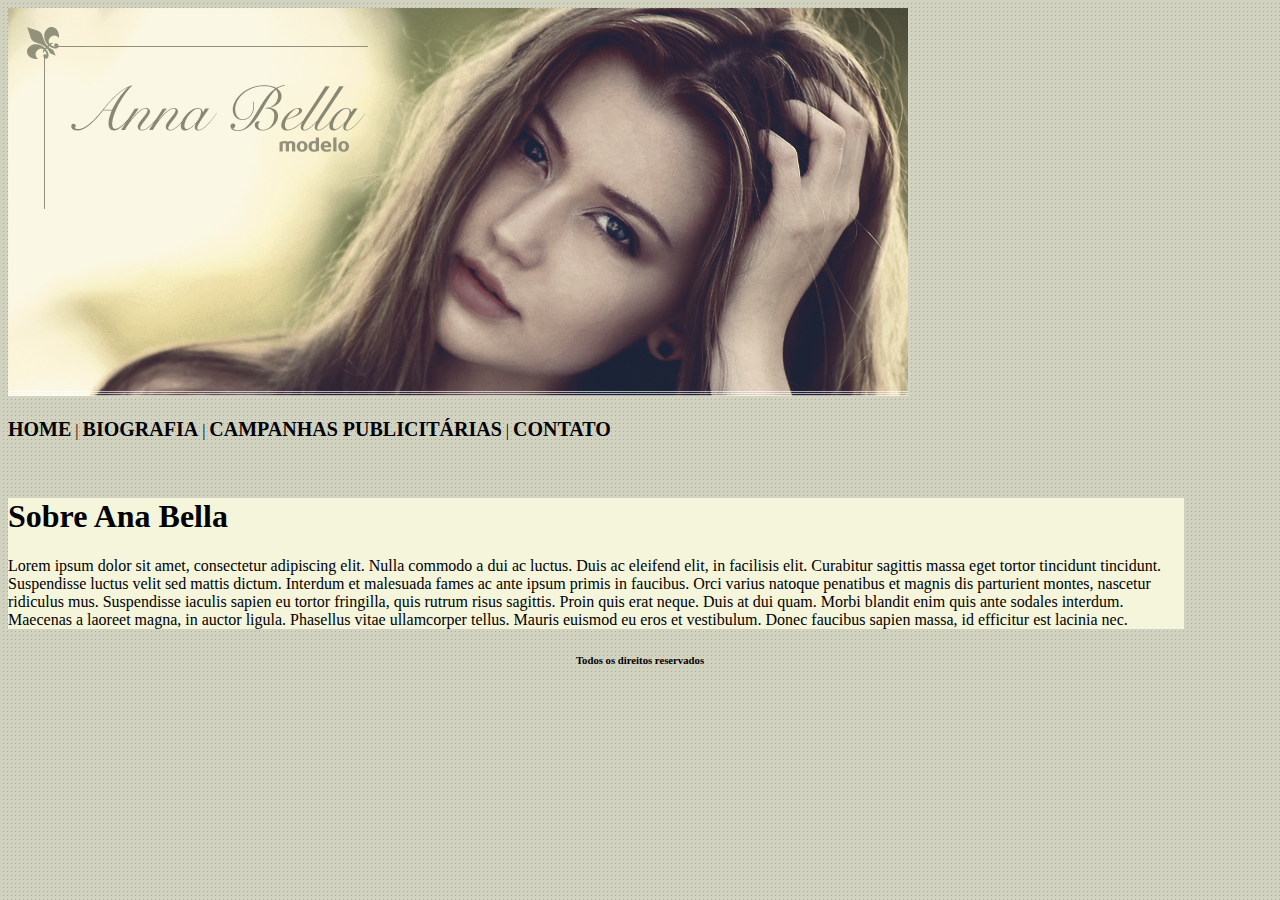
<file: index.html>
<!DOCTYPE html>

<html>

<head>
    <meta charset="utf-8">
    <link rel="stylesheet" href="style.css" type="text/css">
    <title>Página inicial</title>
</head>

<body>
    <img src="imagens/capa.png">
    <br><br>

    <div>
        <a id="menu" href="">HOME</a> |
        <a id="menu" href="biografia.html">BIOGRAFIA</a> |
        <a id="menu" href="campanhas_publicitarias.html">CAMPANHAS PUBLICITÁRIAS</a> |
        <a id="menu" href="contato.html">CONTATO</a>
    </div>
    <br><br>

    <div id="conteudo">
        <h1>Sobre Ana Bella</h1>
        <p>Lorem ipsum dolor sit amet, consectetur adipiscing elit. Nulla commodo a dui ac luctus. Duis ac eleifend
            elit, in facilisis elit. Curabitur sagittis massa eget tortor tincidunt tincidunt. Suspendisse luctus velit
            sed mattis dictum. Interdum et malesuada fames ac ante ipsum primis in faucibus. Orci varius natoque
            penatibus et magnis dis parturient montes, nascetur ridiculus mus. Suspendisse iaculis sapien eu tortor
            fringilla, quis rutrum risus sagittis. Proin quis erat neque. Duis at dui quam. Morbi blandit enim quis ante
            sodales interdum. Maecenas a laoreet magna, in auctor ligula. Phasellus vitae ullamcorper tellus. Mauris
            euismod eu eros et vestibulum. Donec faucibus sapien massa, id efficitur est lacinia nec.
        </p>
    </div>

    <div>
        <h6>Todos os direitos reservados</h6>
    </div>
</body>

</html>
</file>
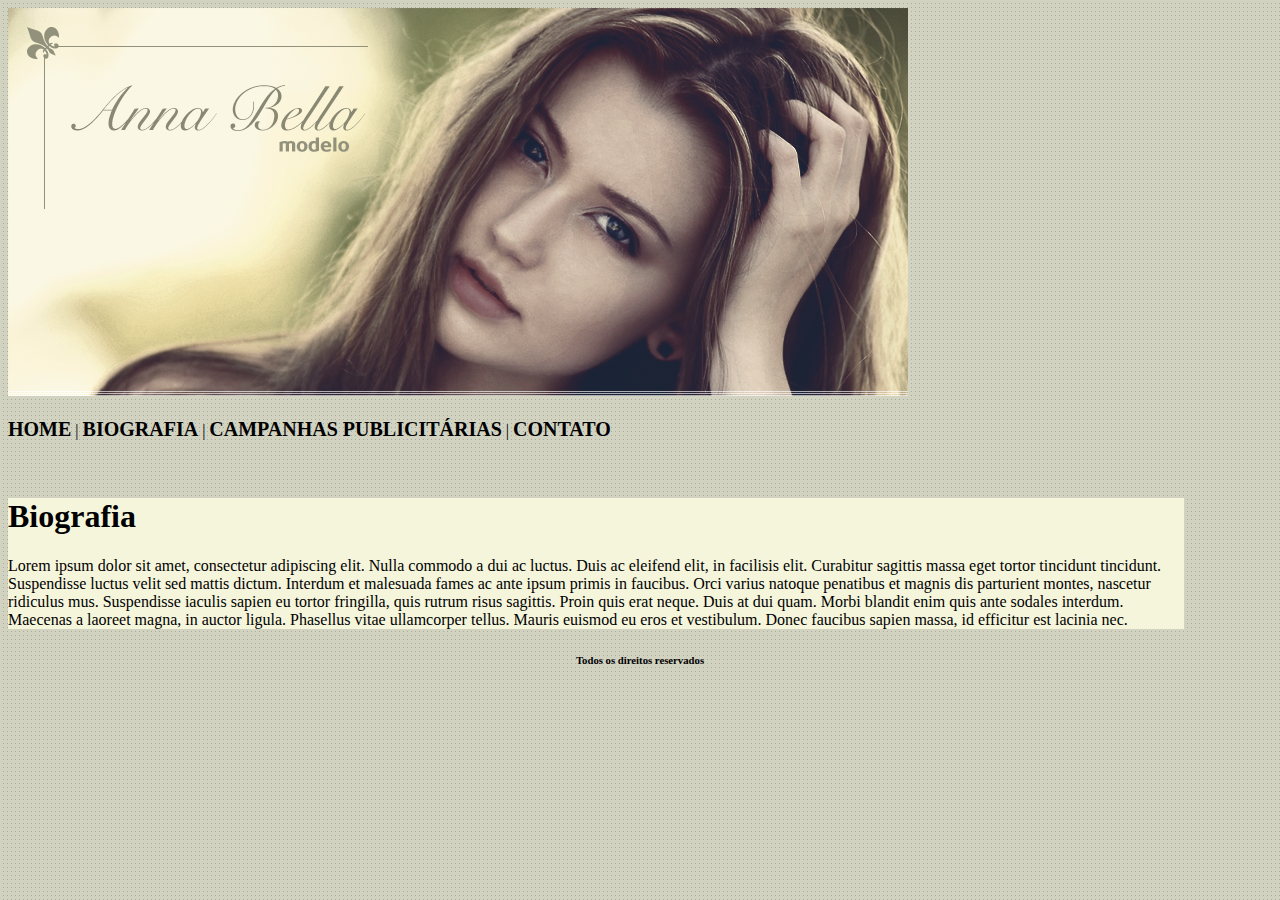
<file: biografia.html>
<!doctype html>

<html>

<head>
    <meta charset="utf-8">
    <link rel="stylesheet" href="style.css" type="text/css">
    <title>Biografia</title>
</head>

<body>
    <img src="imagens/capa.png">
    <br><br>

    <div>
        <a id="menu" href="index.html">HOME</a> |
        <a id="menu" href="">BIOGRAFIA</a> |
        <a id="menu" href="campanhas_publicitarias.html">CAMPANHAS PUBLICITÁRIAS</a> |
        <a id="menu" href="contato.html">CONTATO</a>
    </div>
    <br><br>

    <div id="conteudo">
        <h1>Biografia</h1>
        <p>Lorem ipsum dolor sit amet, consectetur adipiscing elit. Nulla commodo a dui ac luctus. Duis ac eleifend
            elit, in facilisis elit. Curabitur sagittis massa eget tortor tincidunt tincidunt. Suspendisse luctus velit
            sed mattis dictum. Interdum et malesuada fames ac ante ipsum primis in faucibus. Orci varius natoque
            penatibus et magnis dis parturient montes, nascetur ridiculus mus. Suspendisse iaculis sapien eu tortor
            fringilla, quis rutrum risus sagittis. Proin quis erat neque. Duis at dui quam. Morbi blandit enim quis ante
            sodales interdum. Maecenas a laoreet magna, in auctor ligula. Phasellus vitae ullamcorper tellus. Mauris
            euismod eu eros et vestibulum. Donec faucibus sapien massa, id efficitur est lacinia nec.
        </p>
    </div>

    <div>
        <h6>Todos os direitos reservados</h6>
    </div>
</body>

</html>
</file>
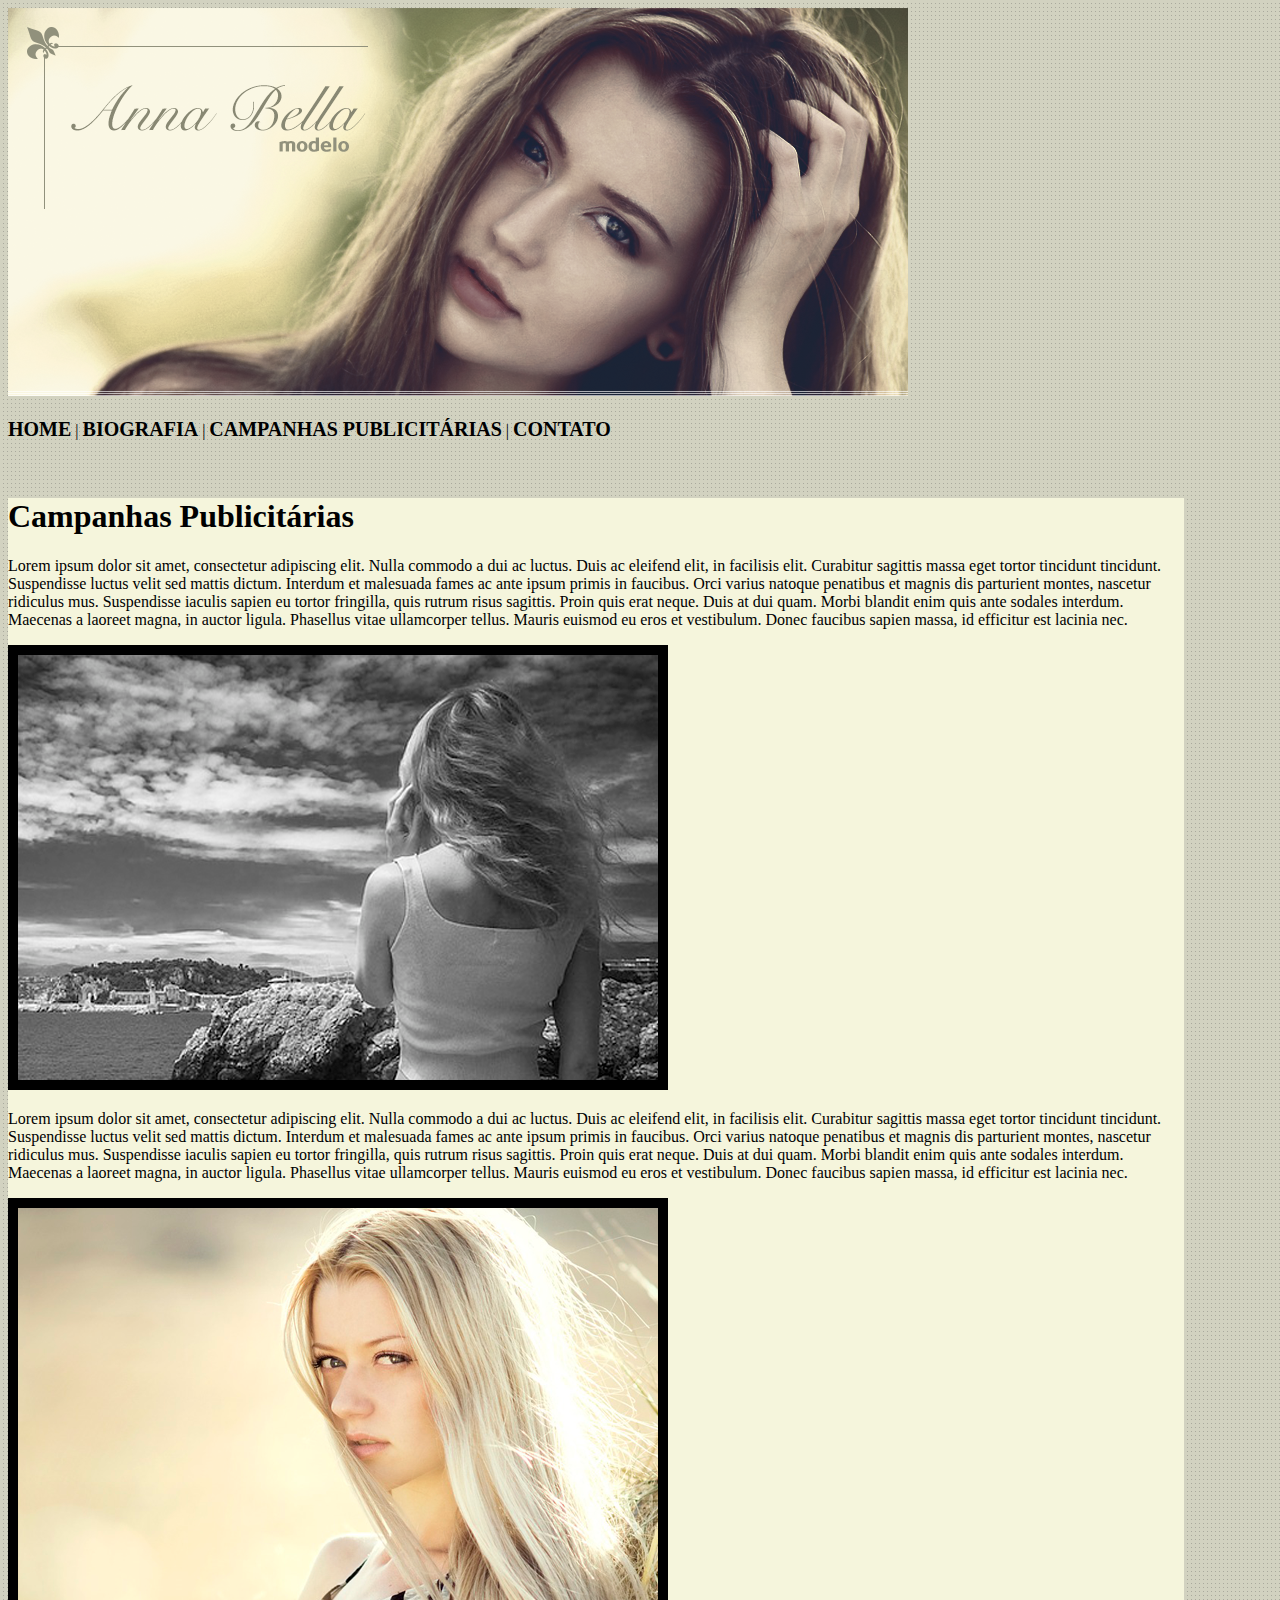
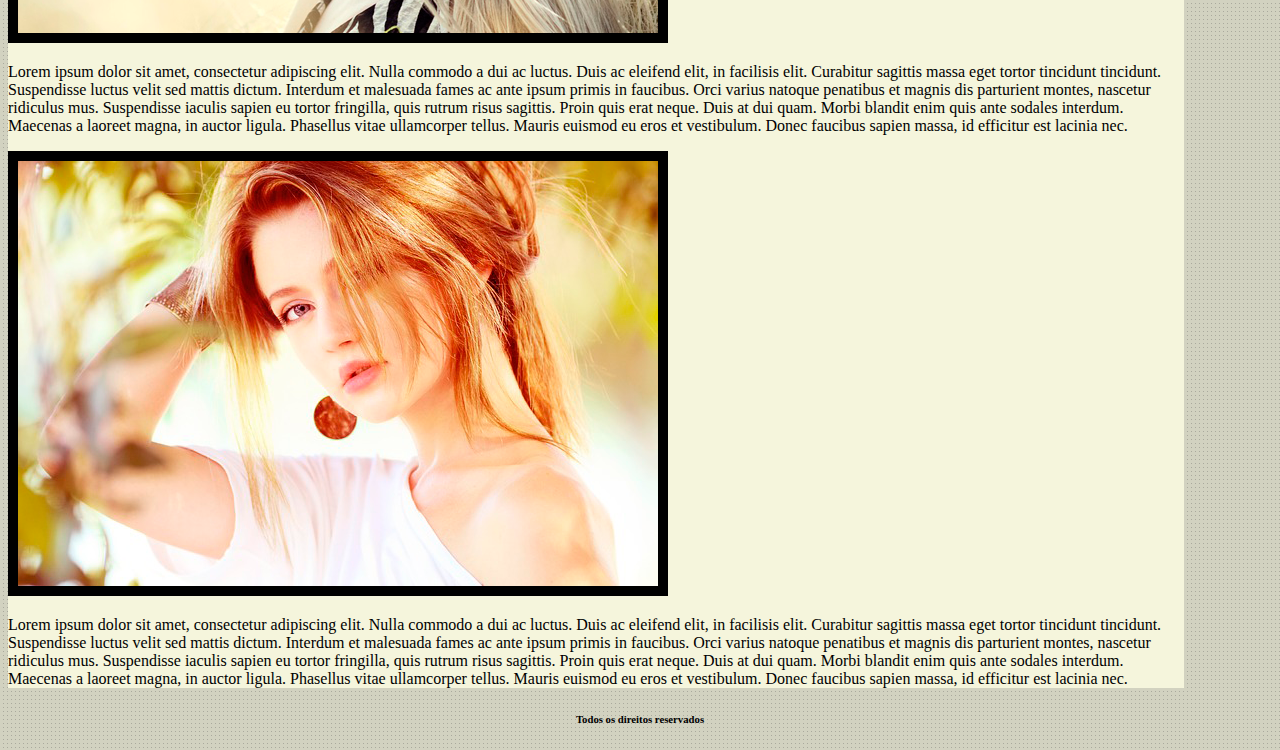
<file: campanhas_publicitarias.html>
<!doctype html>

<html>

<head>
    <meta charset="utf-8">
    <link rel="stylesheet" href="style.css" type="text/css">
    <title>Campanhas Publicitárias</title>
</head>

<body>
    <img src="imagens/capa.png">
    <br><br>

    <div>
        <a id="menu" href="index.html">HOME</a> |
        <a id="menu" href="biografia.html">BIOGRAFIA</a> |
        <a id="menu" href="">CAMPANHAS PUBLICITÁRIAS</a> |
        <a id="menu" href="contato.html">CONTATO</a>
    </div>
    <br><br>

    <div id="conteudo">
        <h1>Campanhas Publicitárias</h1>

        <p>Lorem ipsum dolor sit amet, consectetur adipiscing elit. Nulla commodo a dui ac luctus. Duis ac eleifend
            elit, in facilisis elit. Curabitur sagittis massa eget tortor tincidunt tincidunt. Suspendisse luctus velit
            sed mattis dictum. Interdum et malesuada fames ac ante ipsum primis in faucibus. Orci varius natoque
            penatibus et magnis dis parturient montes, nascetur ridiculus mus. Suspendisse iaculis sapien eu tortor
            fringilla, quis rutrum risus sagittis. Proin quis erat neque. Duis at dui quam. Morbi blandit enim quis ante
            sodales interdum. Maecenas a laoreet magna, in auctor ligula. Phasellus vitae ullamcorper tellus. Mauris
            euismod eu eros et vestibulum. Donec faucibus sapien massa, id efficitur est lacinia nec.
        </p>
        <img class="campanhas_publicitarias" src="imagens/foto1.png">

        <p>Lorem ipsum dolor sit amet, consectetur adipiscing elit. Nulla commodo a dui ac luctus. Duis ac eleifend
            elit, in facilisis elit. Curabitur sagittis massa eget tortor tincidunt tincidunt. Suspendisse luctus velit
            sed mattis dictum. Interdum et malesuada fames ac ante ipsum primis in faucibus. Orci varius natoque
            penatibus et magnis dis parturient montes, nascetur ridiculus mus. Suspendisse iaculis sapien eu tortor
            fringilla, quis rutrum risus sagittis. Proin quis erat neque. Duis at dui quam. Morbi blandit enim quis ante
            sodales interdum. Maecenas a laoreet magna, in auctor ligula. Phasellus vitae ullamcorper tellus. Mauris
            euismod eu eros et vestibulum. Donec faucibus sapien massa, id efficitur est lacinia nec.
        </p>
        <img class="campanhas_publicitarias" src="imagens/foto2.png">

        <p>Lorem ipsum dolor sit amet, consectetur adipiscing elit. Nulla commodo a dui ac luctus. Duis ac eleifend
            elit, in facilisis elit. Curabitur sagittis massa eget tortor tincidunt tincidunt. Suspendisse luctus velit
            sed mattis dictum. Interdum et malesuada fames ac ante ipsum primis in faucibus. Orci varius natoque
            penatibus et magnis dis parturient montes, nascetur ridiculus mus. Suspendisse iaculis sapien eu tortor
            fringilla, quis rutrum risus sagittis. Proin quis erat neque. Duis at dui quam. Morbi blandit enim quis ante
            sodales interdum. Maecenas a laoreet magna, in auctor ligula. Phasellus vitae ullamcorper tellus. Mauris
            euismod eu eros et vestibulum. Donec faucibus sapien massa, id efficitur est lacinia nec.
        </p>

        <img class="campanhas_publicitarias" src="imagens/foto3.png">
        <p>Lorem ipsum dolor sit amet, consectetur adipiscing elit. Nulla commodo a dui ac luctus. Duis ac eleifend
            elit, in facilisis elit. Curabitur sagittis massa eget tortor tincidunt tincidunt. Suspendisse luctus velit
            sed mattis dictum. Interdum et malesuada fames ac ante ipsum primis in faucibus. Orci varius natoque
            penatibus et magnis dis parturient montes, nascetur ridiculus mus. Suspendisse iaculis sapien eu tortor
            fringilla, quis rutrum risus sagittis. Proin quis erat neque. Duis at dui quam. Morbi blandit enim quis ante
            sodales interdum. Maecenas a laoreet magna, in auctor ligula. Phasellus vitae ullamcorper tellus. Mauris
            euismod eu eros et vestibulum. Donec faucibus sapien massa, id efficitur est lacinia nec.
        </p>
    </div>

    <div>
        <h6>Todos os direitos reservados</h6>
    </div>
</body>

</html>
</file>
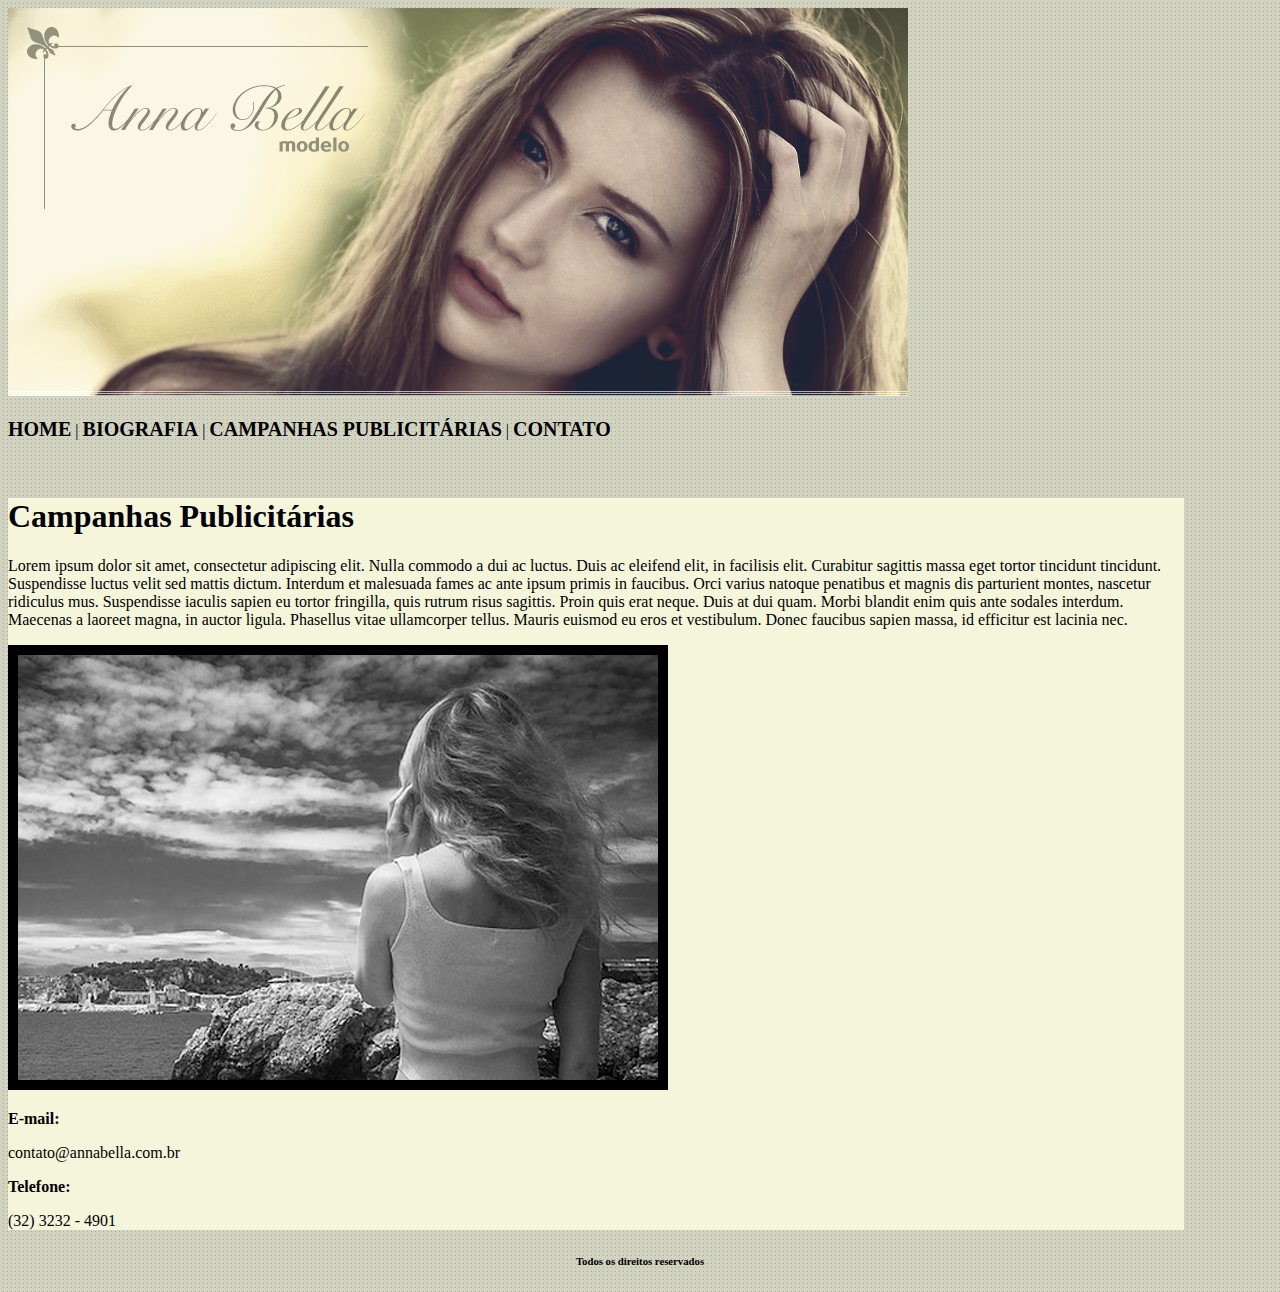
<file: contato.html>
<!doctype html>

<html>

<head>
    <meta charset="utf-8">
    <link rel="stylesheet" href="style.css" type="text/css">
    <title>Contato</title>
</head>

<body>
    <img src="imagens/capa.png">
    <br><br>

    <div>
        <a id="menu" href="index.html">HOME</a> |
        <a id="menu" href="biografia.html">BIOGRAFIA</a> |
        <a id="menu" href="campanhas_publicitarias.html">CAMPANHAS PUBLICITÁRIAS</a> |
        <a id="menu" href="">CONTATO</a>
    </div>
    <br><br>

    <div id="conteudo">
        <h1>Campanhas Publicitárias</h1>
        <p>Lorem ipsum dolor sit amet, consectetur adipiscing elit. Nulla commodo a dui ac luctus. Duis ac eleifend
            elit, in facilisis elit. Curabitur sagittis massa eget tortor tincidunt tincidunt. Suspendisse luctus velit
            sed mattis dictum. Interdum et malesuada fames ac ante ipsum primis in faucibus. Orci varius natoque
            penatibus et magnis dis parturient montes, nascetur ridiculus mus. Suspendisse iaculis sapien eu tortor
            fringilla, quis rutrum risus sagittis. Proin quis erat neque. Duis at dui quam. Morbi blandit enim quis ante
            sodales interdum. Maecenas a laoreet magna, in auctor ligula. Phasellus vitae ullamcorper tellus. Mauris
            euismod eu eros et vestibulum. Donec faucibus sapien massa, id efficitur est lacinia nec.
        </p>
        
        <img class="campanhas_publicitarias" src="imagens/foto1.png">

        <p class="contato">E-mail:</p>contato@annabella.com.br
        <p class="contato">Telefone:</p>(32) 3232 - 4901
    </div>

    <div>
        <h6>Todos os direitos reservados</h6>
    </div>
</body>

</html>
</file>
<file: style.css>
body{
    background-image: url('imagens/fundo.png')
}

#menu{
    font-family: "Times New Roman", Times, serif;
    font-weight: bold;
    text-decoration: none;
    font-size: 20px;
    color: black;
}

#conteudo{
    width: 93%;
    background-color: beige;
    font-family: 'Times New Roman', Times, serif;
}

h1{
    color:black;
}

h6{
    text-align: center;
}

.campanhas_publicitarias{
  border: 10px solid black;
}

.contato{
  font-weight: bold;
}
</file>
